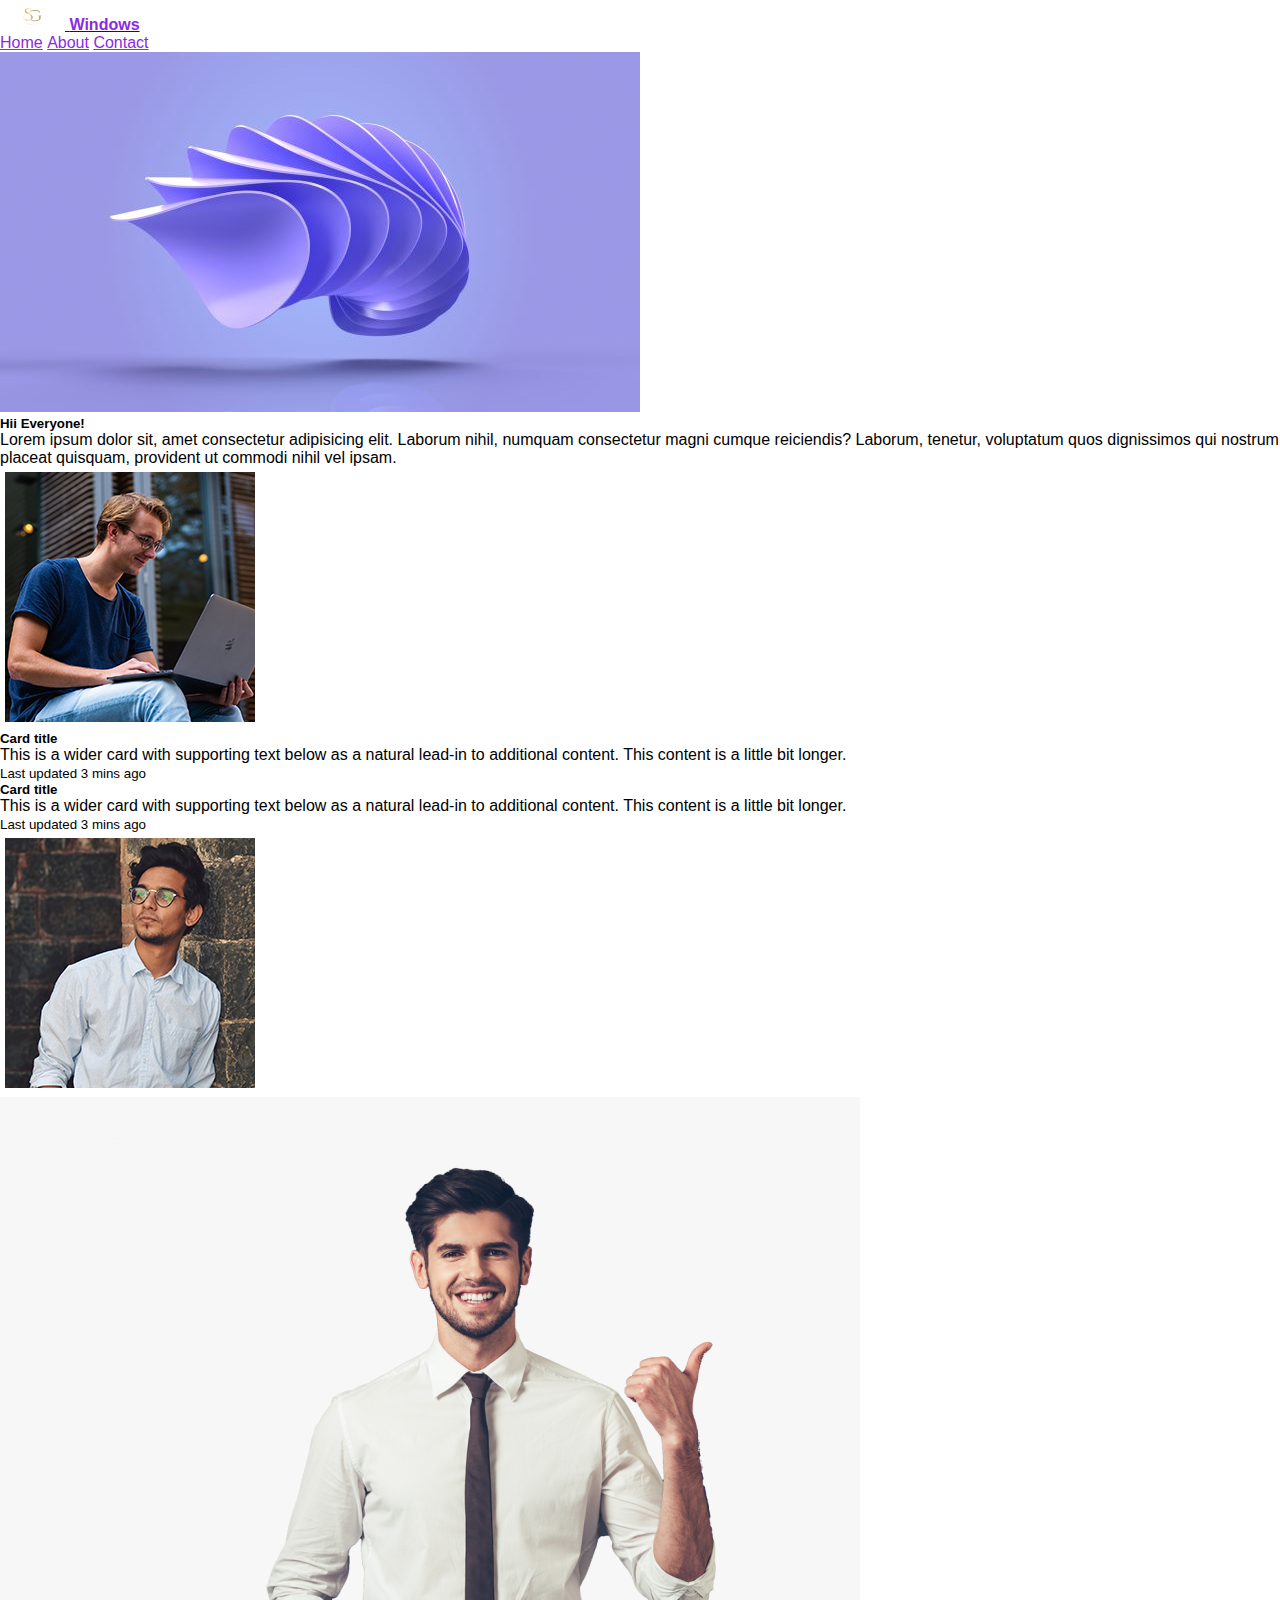
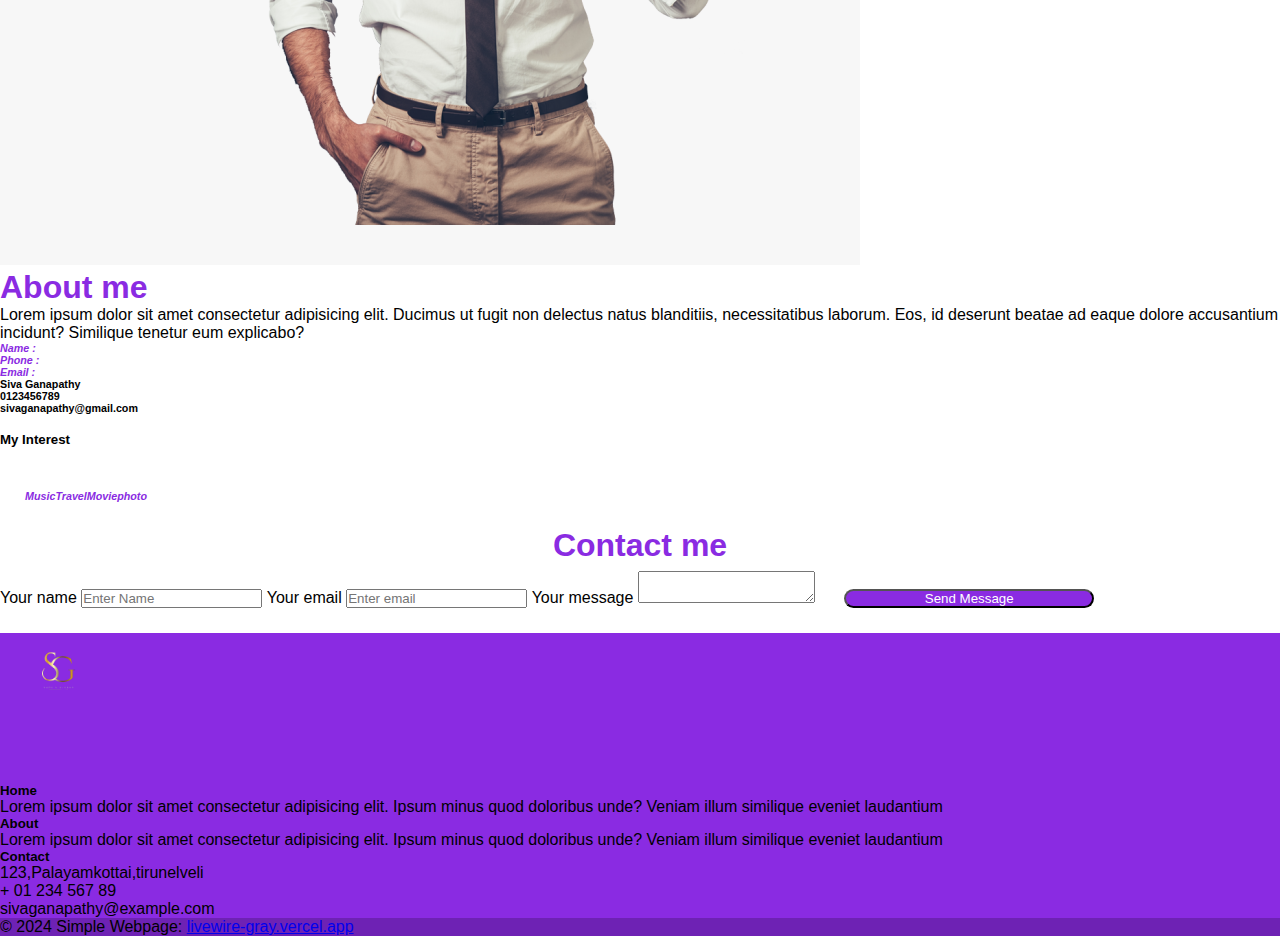
<file: index.html>
<!DOCTYPE html>
<head>
    <title>Webpage</title>
    <link rel="stylesheet" href="index.css">
    <link href="https://cdn.jsdelivr.net/npm/bootstrap@5.3.2/dist/css/bootstrap.min.css" rel="stylesheet"
    integrity="sha384-T3c6CoIi6uLrA9TneNEoa7RxnatzjcDSCmG1MXxSR1GAsXEV/Dwwykc2MPK8M2HN" crossorigin="anonymous">

    <link rel="stylesheet" href="https://cdnjs.cloudflare.com/ajax/libs/font-awesome/4.0.0/css/font-awesome.css" integrity="sha512-72McA95q/YhjwmWFMGe8RI3aZIMCTJWPBbV8iQY3jy1z9+bi6+jHnERuNrDPo/WGYEzzNs4WdHNyyEr/yXJ9pA==" crossorigin="anonymous" referrerpolicy="no-referrer">
</head>
<body>
   <div class="container">
    <nav class="navbar navbar-light bg-light">
    <a class="navbar-brand" href="#">
      <img src="sg-removebg-preview.png" alt="non" width="65" height="30" class="d-inline-block align-text-top">
      <span style="color: blueviolet; font-weight: bold;" >Windows</span>
    </a>
    <ul class="nav justify-content-end">
      <li class="nav-item">
        <a class="nav-link active" aria-current="page" href="#" style="color: blueviolet;">Home</a>
      </li>
      <li class="nav-item">
        <a class="nav-link" href="#" style="color: blueviolet;">About</a>
      </li>
      <li class="nav-item">
        <a class="nav-link" href="#" style="color: blueviolet;">Contact</a>
      </li>
    </ul>

  </nav>
    <div class="card text-white">
      <img src="Get the amazing 'Windows 12' wallpapers in light and dark here.jfif" class="card-img">
      <div class="card-img-overlay">
        <h5 class="card-title">Hii Everyone!</h5>
        <p class="card-text">Lorem ipsum dolor sit, amet consectetur adipisicing elit. Laborum nihil, numquam consectetur magni cumque reiciendis? Laborum, tenetur, voluptatum quos dignissimos qui nostrum placeat quisquam, provident ut commodi nihil vel ipsam.</p>
      </div>
    </div>

    <div class="card">
        <div class="row" style="max-width: 1000px;">
          <div class="col-sm-4">
            <img src="member-7.png" class="img" style="padding: 5px;">
          </div>
          <div class="col-sm-8">
            <div class="card-body">
              <h5 class="card-title">Card title</h5>
              <p class="card-text">This is a wider card with supporting text below as a natural lead-in to additional content. This content is a little bit longer.</p>
              <p class="card-text"><small class="text-muted">Last updated 3 mins ago</small></p>
            </div>
          </div>
        </div>
      </div>

      <div class="card">
        <div class="row" style="max-width: 1000px;">
          <div class="col-sm-8">
            <div class="card-body">
              <h5 class="card-title">Card title</h5>
              <p class="card-text">This is a wider card with supporting text below as a natural lead-in to additional content. This content is a little bit longer.</p>
              <p class="card-text"><small class="text-muted">Last updated 3 mins ago</small></p>
            </div>
          </div>
            <div class="col-sm-4">
                <img src="member-9.png" class="img" style="padding: 5px;">
            </div>
        </div>
      </div>

      <div class="col-12 col-lg-6">
        <img src="men2.png" class="img-fluid rounded-start" alt="men1">
      </div>
      <div class="col-12 col-lg-6">
        <div class="card-body">
          <div class="about">
          <h1 class="card-title" style="font-weight: bold; color: blueviolet;">About me</h1>
          <p class="card-text">Lorem ipsum dolor sit amet consectetur adipisicing elit. Ducimus ut fugit non delectus natus blanditiis, necessitatibus laborum. Eos, id deserunt beatae ad eaque dolore accusantium incidunt? Similique tenetur eum explicabo?</p>
          <div class="row">
            <div class="col-12 col-lg-6" style="font-weight: 400;">

              <h6><i class="fa fa-user" aria-hidden="true" style="color: blueviolet;">
                  Name :</i></h6>
              <h6><i class="fa fa-phone" aria-hidden="true" style="color: blueviolet;">
                  Phone :</i></h6>
              <h6><i class="fa fa-envelope" aria-hidden="true" style="color: blueviolet;">
                  Email :</i></h6>
            </div>
            <div class="col-12 col-lg-6" style="font-family: 'Times New Roman', Times, serif;">
              <h6>Siva Ganapathy
              </h6>
              <h6>0123456789</h6>
              <h6>sivaganapathy@gmail.com</h6>
            </div>
          </div><br>
          <h5>My Interest</h5><br>
          <div class="row">
            <div class="col-12 col-lg-3" style="display: flex; padding: 25px; color: blueviolet;">
              <h6><i class="fa fa-music" aria-hidden="true">
                  Music</i></h6>
              <h6><i class="fa fa-plane" aria-hidden="true">
                  Travel</i></h6>
              <h6><i class="fa fa-film" aria-hidden="true">
                  Movie</i></h6>
              <h6><i class="fa fa-picture-o" aria-hidden="true">photo</i>
              </h6>
            </div>
          </div>
        </div>
      </div>
    </div>



      <h1 class="card-title" style="font-weight: bold; color: blueviolet;text-align: center;">Contact me</h1>
      <div class="card" style="width: 100%;">
        <ul class="list-group list-group-flush">
          <li class="list-group-item"><label for="name" class="">Your name</label>
            <input type="text" id="name" name="name" class="form-control" placeholder="Enter Name ">  </li>
          <li class="list-group-item"><label for="email" class="">Your email</label>
            <input type="text" id="email" name="email" class="form-control" placeholder="Enter email"></li>
          <li class="list-group-item"> <label for="message">Your message</label>
            <textarea type="text" id="message" name="message" rows="2" class="form-control md-textarea"></textarea>
        <button class="btn" style="border-radius: 30px; margin: 25px; width: 250px; background-color: blueviolet; color: white;">Send Message</button>
      </li>
    </ul>
      </div>




    
<div class="container my-5">

  <footer class="text-center text-lg-start text-white" style="background-color: blueviolet;">
    <div class="container p-4">
     
      <div class="row my-4">
        <div class="col-lg-3 col-md-6 mb-4 mb-md-0">

          <div class="rounded-circle bg-white shadow-1-strong d-flex align-items-center justify-content-center mb-4 mx-auto" style="width: 150px; height: 150px;">
            <img src="sg-removebg-preview.png" height="70" alt=""
                 loading="lazy" />
          </div>
        </div>
        <div class="col-lg-3 col-md-6 mb-4 mb-md-0">
          <h5 class="text-uppercase mb-4">Home</h5>
          <p>Lorem ipsum dolor sit amet consectetur adipisicing elit. Ipsum minus quod doloribus unde? Veniam illum similique eveniet laudantium</p>
        </div>
        <div class="col-lg-3 col-md-6 mb-4 mb-md-0">
          <h5 class="text-uppercase mb-4">About</h5>
          <p>Lorem ipsum dolor sit amet consectetur adipisicing elit. Ipsum minus quod doloribus unde? Veniam illum similique eveniet laudantium</p>
        </div>
        <div class="col-lg-3 col-md-6 mb-4 mb-md-0">
          <h5 class="text-uppercase mb-4">Contact</h5>

          <ul class="list-unstyled">
            <li>
              <p><i class="fas fa-map-marker-alt pe-2"></i>123,Palayamkottai,tirunelveli</p>
            </li>
            <li>
              <p><i class="fas fa-phone pe-2"></i>+ 01 234 567 89</p>
            </li>
            <li>
              <p><i class="fas fa-envelope pe-2 mb-0"></i>sivaganapathy@example.com</p>
            </li>
          </ul>
        </div>
      </div>
    </div>
    <div class="text-center p-3" style="background-color: rgba(0, 0, 0, 0.2)">
      © 2024 Simple Webpage:
      <a class="text-white" href="https://mdbootstrap.com/">  livewire-gray.vercel.app</a>
    </div>
  </footer>
</div>
</div>
</body>
</html>
</file>
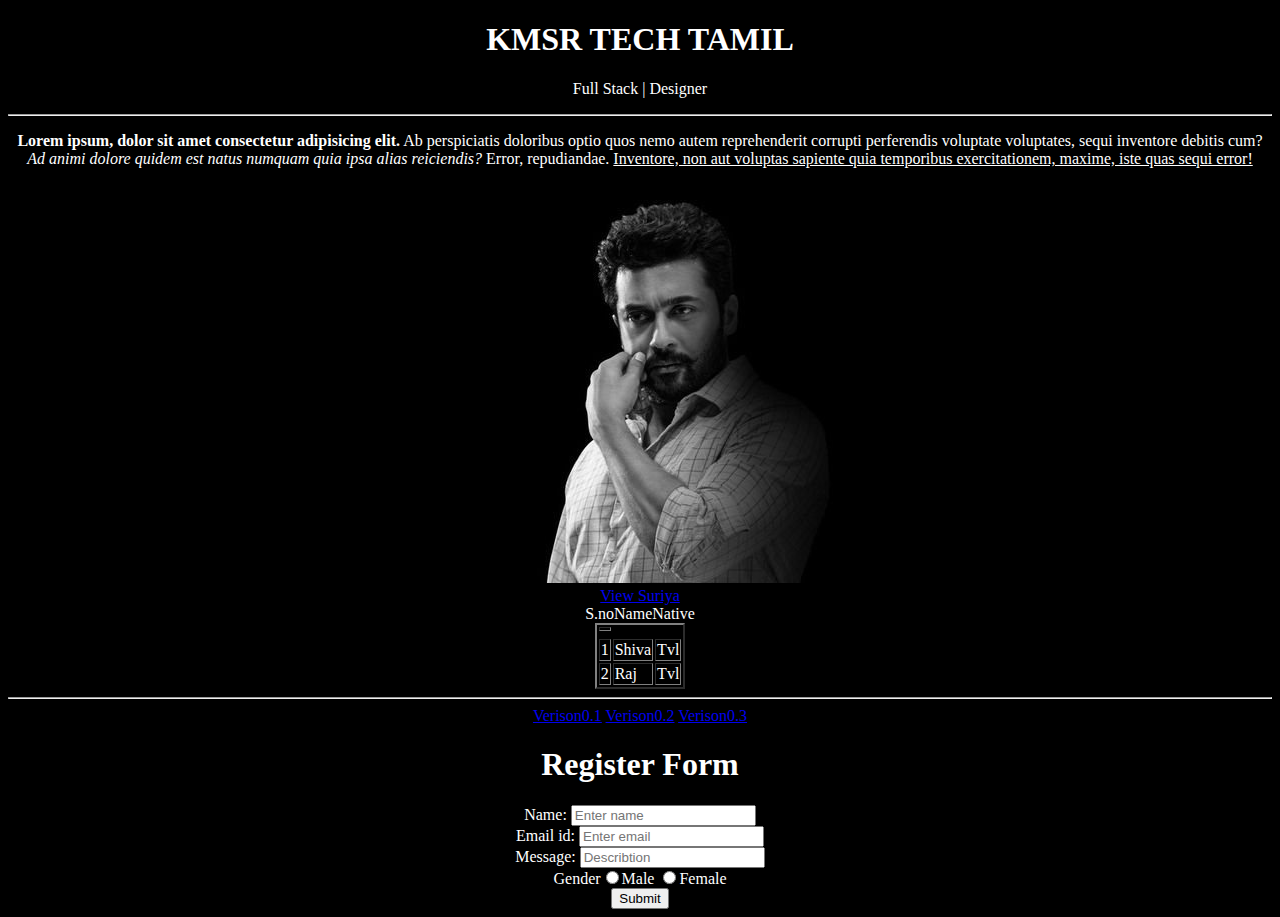
<file: resume/SKFILE/smart2/index.html>
<!DOCTYPE html>
<html lang="en">
<head>
    <meta charset="UTF-8">
    <meta name="viewport" content="width=device-width, initial-scale=1.0">
    <title>Temperoy</title>
    <link rel="icon" href="logo.png">
</head>
<body bgcolor="black" style="color: white;">
    <center>
    <h1>KMSR TECH TAMIL</h1>
    <p>Full Stack | Designer</p>
    <hr>
</center>

<center><p><b>Lorem ipsum, dolor sit amet consectetur adipisicing elit.</b> Ab perspiciatis doloribus optio quos nemo autem reprehenderit corrupti perferendis voluptate voluptates, sequi inventore debitis cum?<i> Ad animi dolore quidem est natus numquam quia ipsa alias reiciendis?</i> Error, repudiandae. <u>Inventore, non aut voluptas sapiente quia temporibus exercitationem, maxime, iste quas sequi error!</u></p></center>
<center>
<img src="suriya.png" alt="suriya"><br>
<a href="suriya.png" target="_blank">View Suriya</a><br>
<table border="2">
    <head>
        <th>
        <tr>S.no</tr>
        <tr>Name</tr>
        <tr>Native</tr>
    </th>
    </head>
    <body>
        <tr>
        <td>1</td>
        <td>Shiva</td>
        <td>Tvl</td>
    </tr>
    <tr>
        <td>2</td>
        <td>Raj</td>
        <td>Tvl</td>
    </tr>
    </body>
</table>
</center>

<hr>
<center>
    <a href="sample1.html">Verison0.1</a>
    <a href="sample1.html">Verison0.2</a>
    <a href="sample1.html">Verison0.3</a>
</center>
<center>
<h1>Register Form</h1>
<form action="mart.php">
<table>
    <div>
    <tr>Name: </tr>
    <input type="text" name="name" placeholder="Enter name">
</div>
<div>
    <tr>Email id: </tr>
    <input type="email" name="email" placeholder="Enter email">
</div>
<div>
    <tr>Message: </tr>
    <input type="textarea" name="testarea" placeholder="Describtion">
</div>
<div>
    <tr>Gender</tr>
    <input type="radio" name="Gender">Male
    <input type="radio" name="Gender">Female
</div>
<div>
    <input type="submit">
</div>
</table>
</form>
</center>
</body>
</html>
</file>
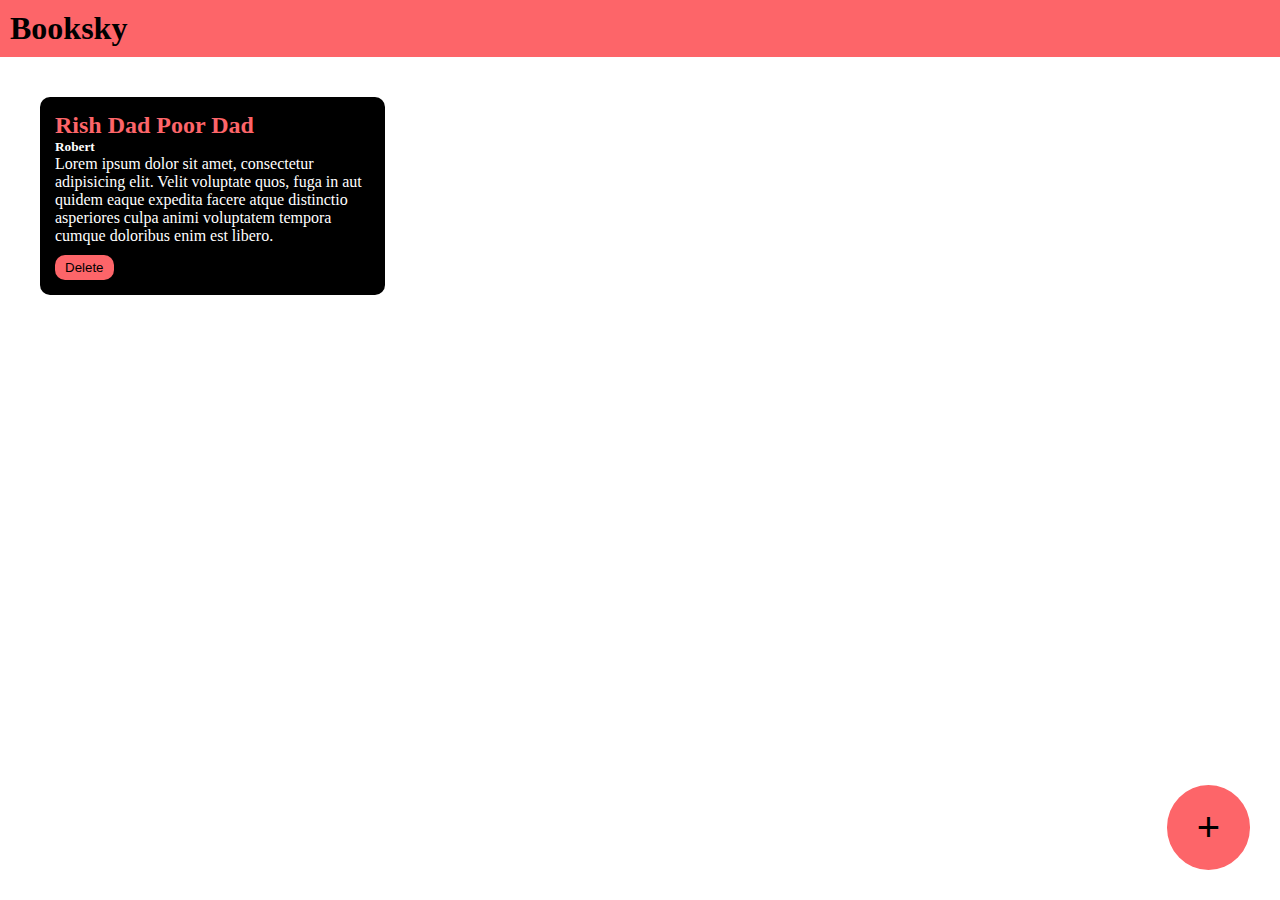
<file: booksky.html>
<!DOCTYPE html>
<html lang="en">
<head>
    <meta charset="UTF-8">
    <meta name="viewport" content="width=device-width, initial-scale=1.0">
    <title>Booksky</title>
    <link rel="stylesheet" href="booksky.css">
    <link rel="preconnect" href="https://fonts.googleapis.com">
<link rel="preconnect" href="https://fonts.gstatic.com" crossorigin>
<link href="https://fonts.googleapis.com/css2?family=Poppins:ital,wght@0,100;0,200;0,300;0,400;0,500;0,600;0,700;0,800;0,900;1,100;1,200;1,300;1,400;1,500;1,600;1,700;1,800;1,900&display=swap" rel="stylesheet">
</head>
<body>
    <div class="navbar">
        <h1>Booksky</h1>
    </div>

    <div class="container ">
        <div class="book-container">
            <h2>Rish Dad Poor Dad</h2>
            <h5>Robert</h5>
            <p>Lorem ipsum dolor sit amet, consectetur adipisicing elit. Velit voluptate quos, fuga in aut quidem eaque expedita facere atque distinctio asperiores culpa animi voluptatem tempora cumque doloribus enim est libero.</p>
            <button onclick="deletebook(event)">Delete</button>
        </div>
    </div>

    <div class="popup-overlay"></div>
    <div class="popup-box">
        <h2>Add Book</h2>
        <form>
            <input type="text" placeholder="Book Title" id="book-title-input">
            <input type="text" placeholder="Book Author" id="book-author-input">
            <textarea placeholder="Short Description" id="book-description-input"></textarea>
            <button id="add-book">Add</button>
            <button id="cancel-popup">Cancel</button>
        </form>
    </div>

    <button class="add-button" id="add-popup-button">+</button>

    <script src="booksky.js"></script>
</body>
</html>
</file>
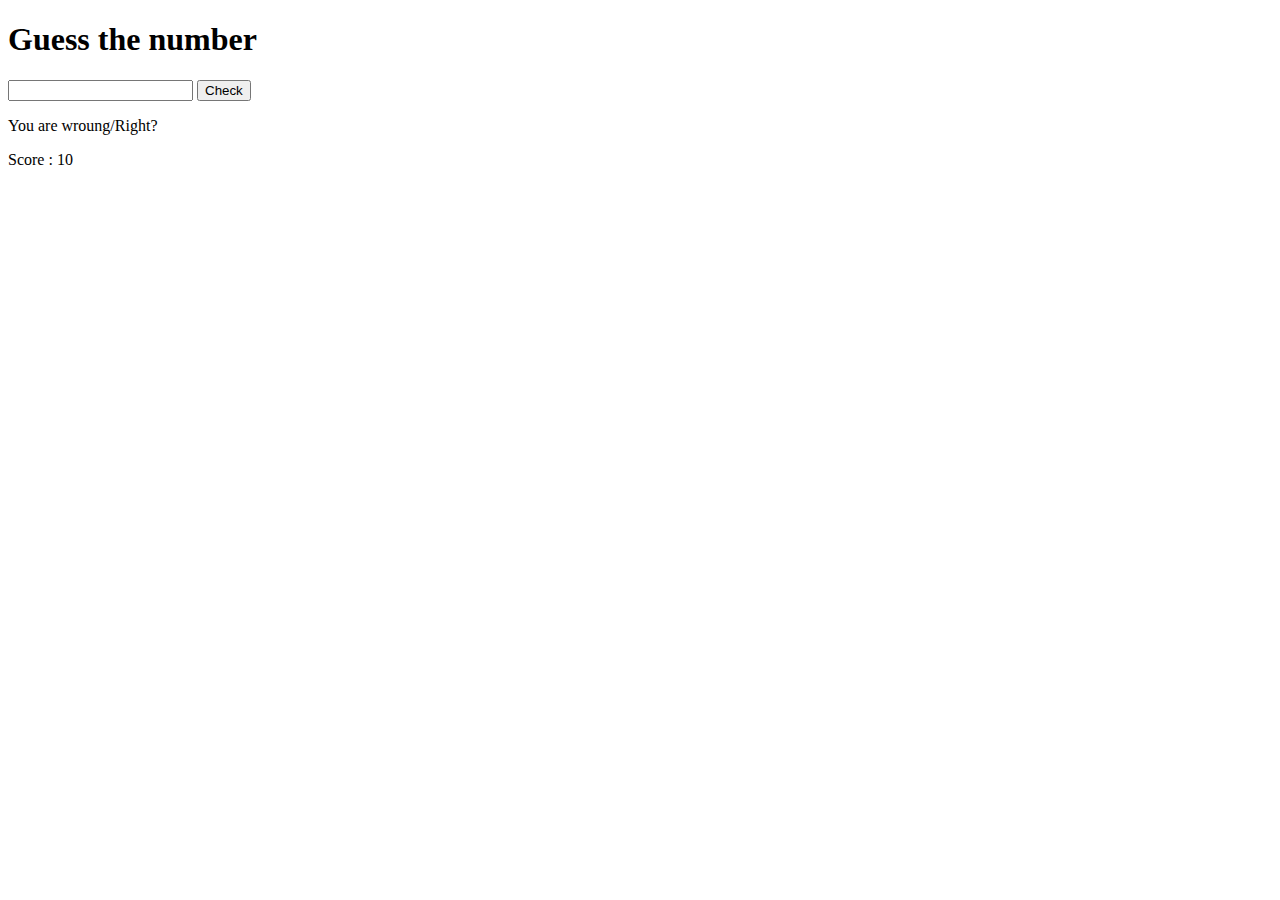
<file: jspartice.html>
<!DOCTYPE html>
<html lang="en">
<head>
    <meta charset="UTF-8">
    <meta name="viewport" content="width=device-width, initial-scale=1.0">
    <title>Document</title>
</head>
<body>
    <h1>Guess the number</h1>
    <input id="value">
    <button onclick="check()">Check</button>
    <p id="para">You are wroung/Right?</p>
    <p id="score" >Score : 10</p>

    <script>
        var guscore = document.getElementById("value")
        var cpara = document.getElementById("para")
        var scores = document.getElementById("score")
        var randomnumber = Math.floor(Math.random()*10)+1
        var totalscore = 10

        function check(){
            var enternumber = guscore.value
            if(randomnumber == enternumber){
                para.textContent = "Right!"
                alert("You WON!...")
            }
            else{
                totalscore = totalscore - 1
                score.textContent = "score: " +totalscore
                para.textContent = "Wrong"
            }
        }
    </script>
</body>
</html>
</file>
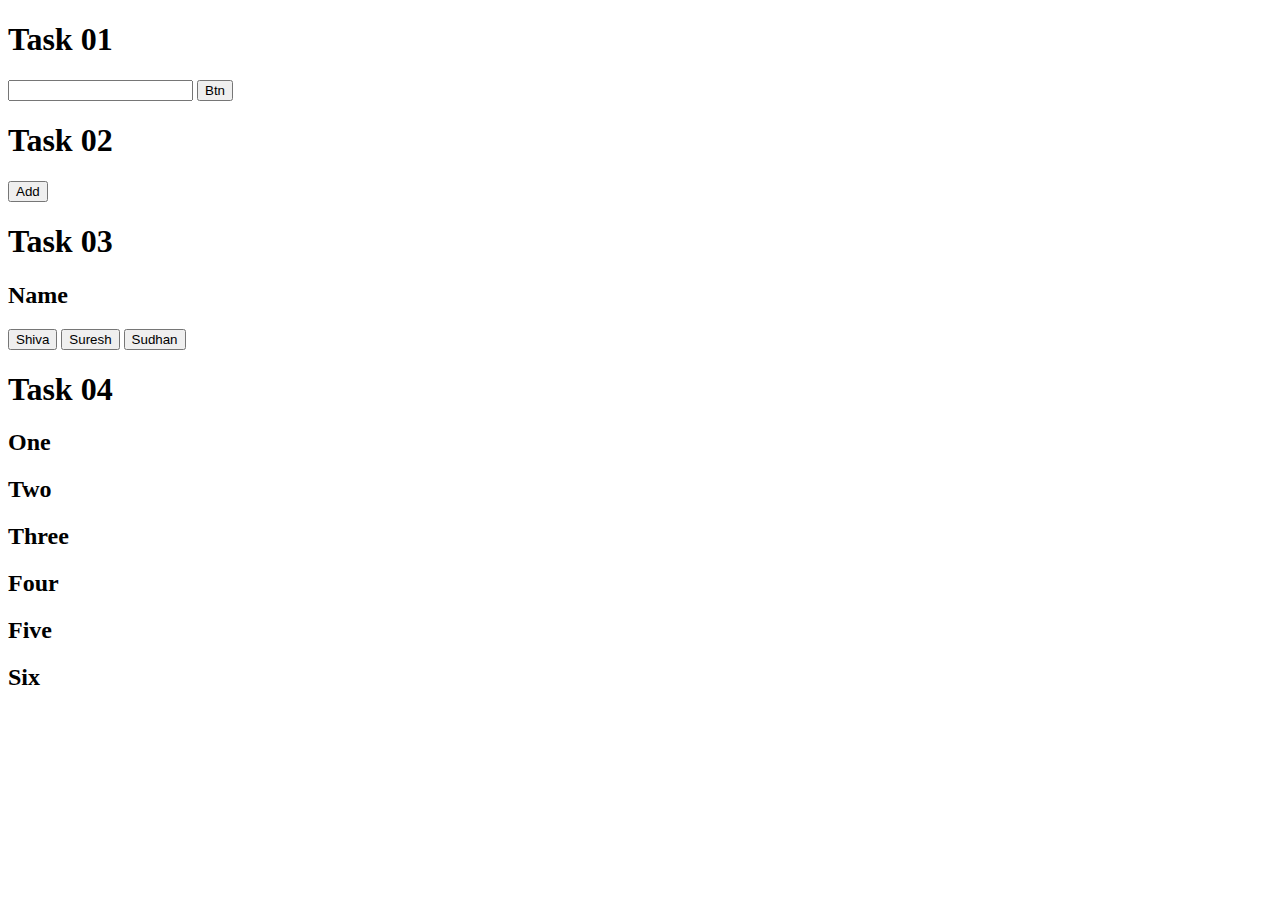
<file: jstask1.html>
<!DOCTYPE html>
<html lang="en">
<head>
    <meta charset="UTF-8">
    <meta name="viewport" content="width=device-width, initial-scale=1.0">
    <title>multiple task js</title>
</head>
<body>
    <h1>Task 01</h1>
    <input id="inputbox" onkeyup="update()">
    <button onclick="update()">Btn</button>
    <h3 id="result"></h3>



    <h1>Task 02</h1>
    <button onclick="upadd()">Add</button>
    <div id="result2"></div>


    
    <h1>Task 03</h1>
    <h2 id="result3">Name</h2>
    <button onclick="update(event)">Shiva</button>
    <button  onclick="update(event)">Suresh</button>
    <button  onclick="update(event)">Sudhan</button>


    <h1>Task 04</h1>
    <h2 onclick="deleteitem(event)">One</h2>
    <h2  onclick="deleteitem(event)">Two</h2>
    <h2  onclick="deleteitem(event)">Three</h2>
    <h2  onclick="deleteitem(event)">Four</h2>
    <h2 onclick="deleteitem(event)">Five</h2>
    <h2  onclick="deleteitem(event)">Six</h2>
    <script>
        // task1
        var inputboxs = document.getElementById("inputbox")
        var results = document.getElementById("result")

        function update(){
            results.textContent = inputboxs.value
        }

        // task2
        var div = document.getElementById("result2")
        function upadd(){
            // create html tag
            var head = document.createElement("h1")
            head.textContent = "Shiva"
            div.append(head)
        }


        // task3
        var her = document.getElementById("result3")
        function update(event){
            her.textContent=event.target.textContent
        }


        // task4
        function deleteitem(event){
            event.target.remove()
        }
    </script>
</body>
</html>
</file>
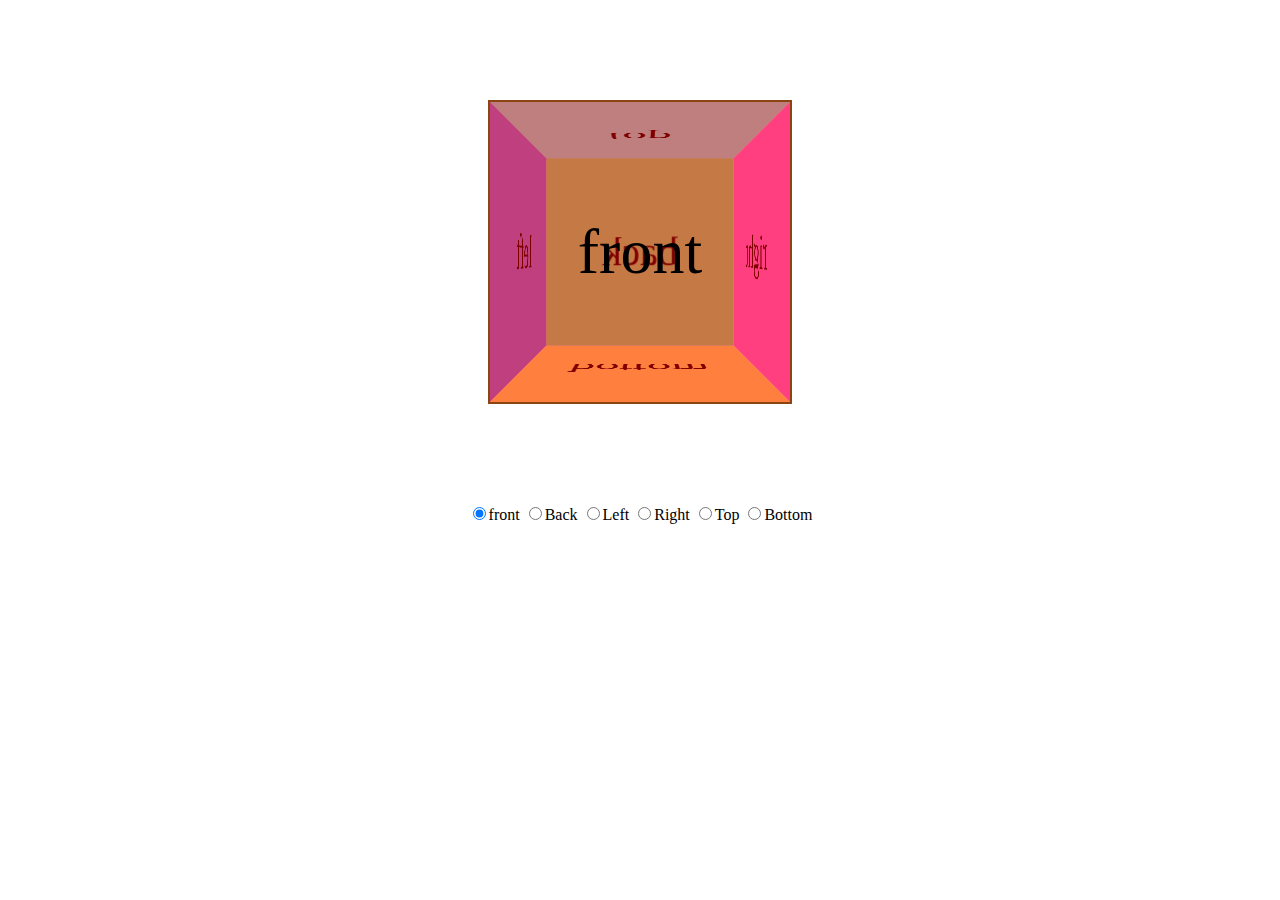
<file: resume/cube.html>
<!DOCTYPE html>
<html lang="en">
<head>
    <meta charset="UTF-8">
    <meta name="viewport" content="width=device-width, initial-scale=1.0">
    <title>Cube</title>
</head>
<style>
    .scene{
        width: 300px;
        height: 300px;
        border: 2px solid saddlebrown;
        margin: 100px auto;
        perspective: 500px;
    }
    .cube{
        width: 100%;
        height: 100%;
        position: relative;
        transform-style:preserve-3d ;
        transition: transform 2s;
        transform: translateZ(-150px);
    }
    .cube__face{
        width: 100%;
        height: 100%;
        font-size: 4rem;
        text-align: center;
        line-height: 300px;
        position: absolute;
        backface-visibility: visible;
    }
    .cube__face--front{
        background-color: rgba(255, 0, 0, 0.5);
        transform: rotateY(0deg) translateZ(150px);
    }
    .cube__face--back{
        background-color: rgba(21, 236, 21, 0.5);
        transform: rotateY(180deg) translateZ(150px);
    }
    .cube__face--left{
        background-color: rgba(0, 0, 255, 0.5);
        transform: rotateY(-90deg) translateZ(150px);
    }
    .cube__face--right{
        background-color: rgba(255, 0, 255, 0.5);
        transform: rotateY(90deg) translateZ(150px);
    }
    .cube__face--top{
        background-color: rgba(0, 255, 255, 0.5);
        transform: rotateX(90deg) translateZ(150px);
    }
    .cube__face--bottom{
        background-color: rgba(255, 255, 0, 0.5);
        transform: rotateX(-90deg) translateZ(150px);
    }
    .radio-group{
        text-align: center;
    }
    .show-front{
        transform: translateZ(-150px) rotateY(0deg);
    }
    .show-back{
        transform: translateZ(-150px) rotateY(180deg);
    }
    .show-left{
        transform: translateZ(-150px) rotateY(90deg);
    }
    .show-right{
        transform: translateZ(-150px) rotateY(-90deg);
    }
    .show-top{
        transform: translateZ(-150px) rotateX(90deg);
    }
    .show-bottom{
        transform: translateZ(-150px) rotateX(-90deg);
    }
    /* .cube:hover{
        transform: translateZ(-150px) rotateX(90deg);
    } */
</style>
<body>
    <div class="scene">
        <div class="cube">
            <div class="cube__face cube__face--front">front</div>
            <div class="cube__face cube__face--back">back</div>
            <div class="cube__face cube__face--left">left</div>
            <div class="cube__face cube__face--right">right</div>
            <div class="cube__face cube__face--top">top</div>
            <div class="cube__face cube__face--bottom">bottom</div>
        </div>
    </div>
    <div class="radio-group">
        <input type="radio" name="rotate" value="front" checked>front
        <input type="radio" name="rotate" value="back">Back
        <input type="radio" name="rotate" value="left">Left
        <input type="radio" name="rotate" value="right">Right
        <input type="radio" name="rotate" value="top">Top
        <input type="radio" name="rotate" value="bottom">Bottom
    </div>

    <script>
        const cube = document.querySelector('cube');
        const radiogroup = document.querySelector('radio-group');

        let currentClass = '';
        radiogroup.addEventListener('change',() => {
            const checkedradio = radiogroup.querySelector(':checked');
            const showclass = 'show-' + checkedradio.value;
            if(currentClass){
                cube.classList.remove(currentClass);
            }
            cube.classList.add(showclass);
            currentClass = showclass;
        });
    </script>
</body>
</html>
</file>
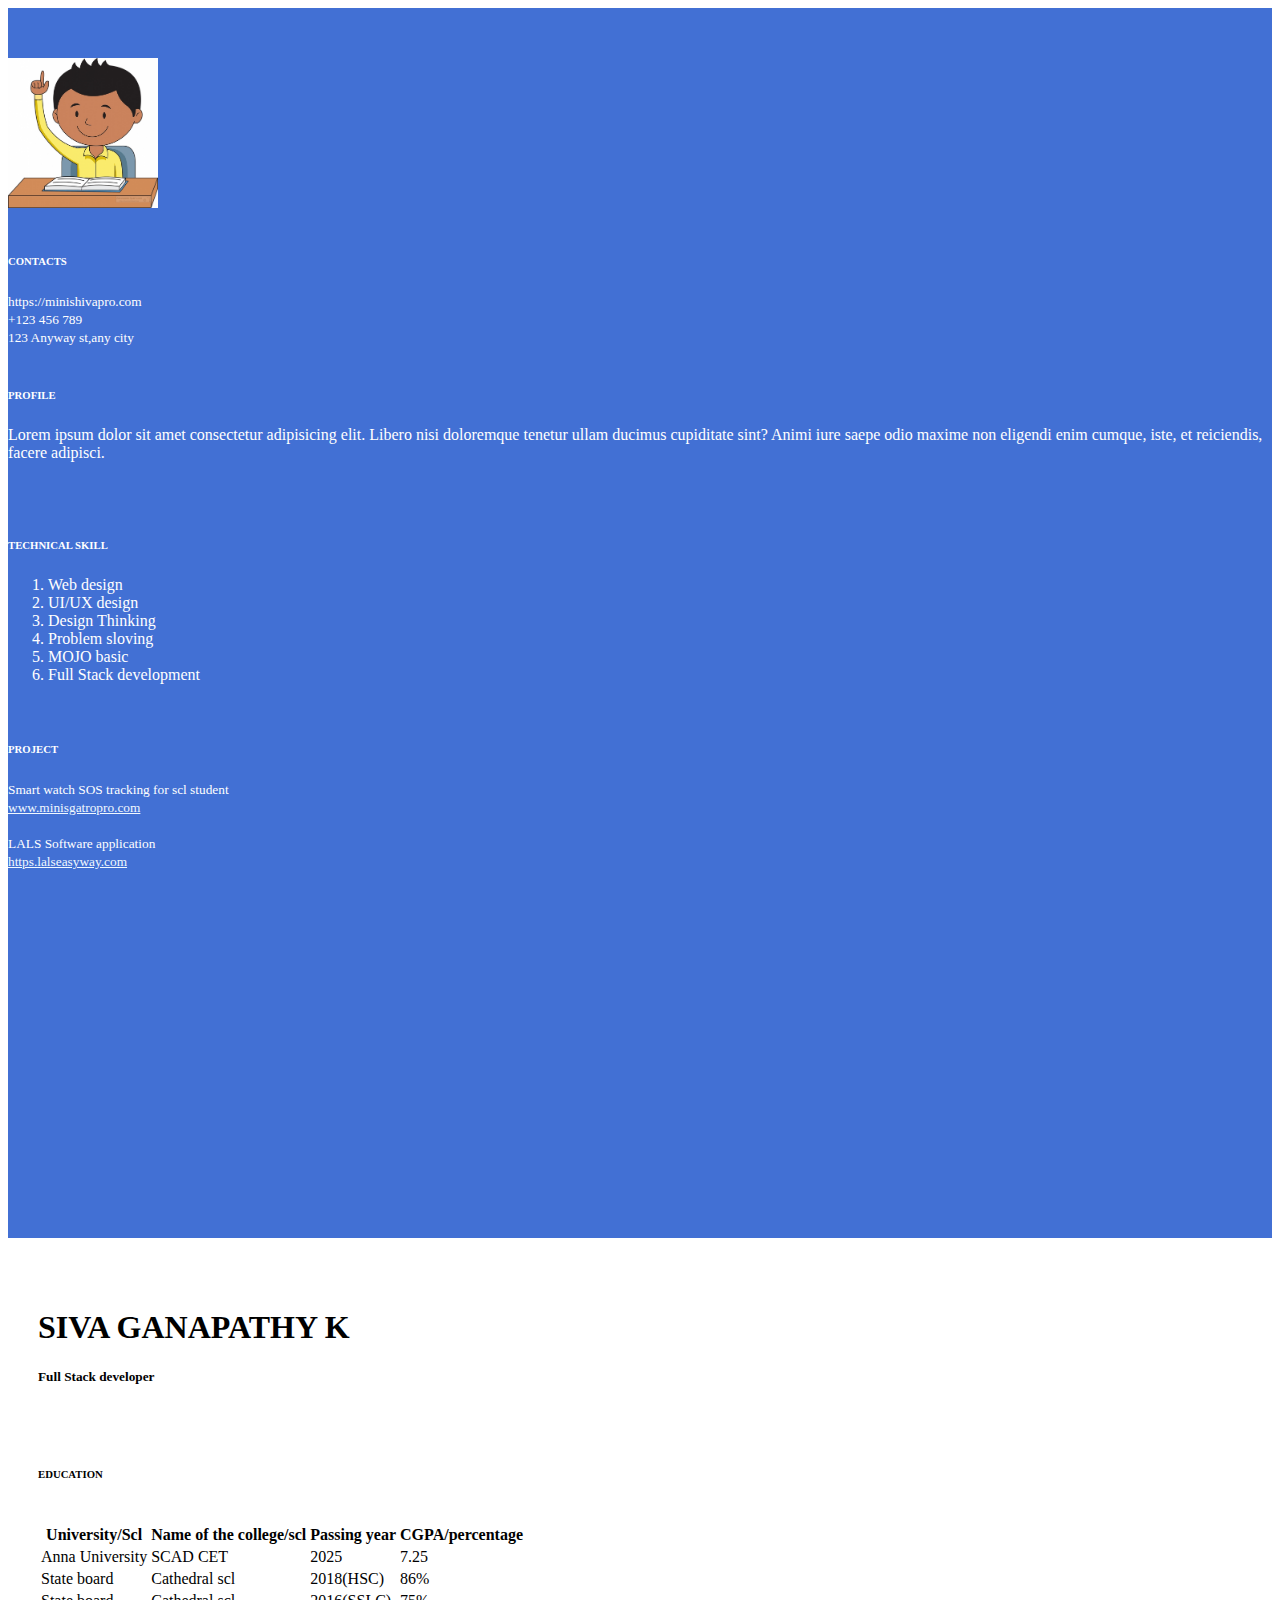
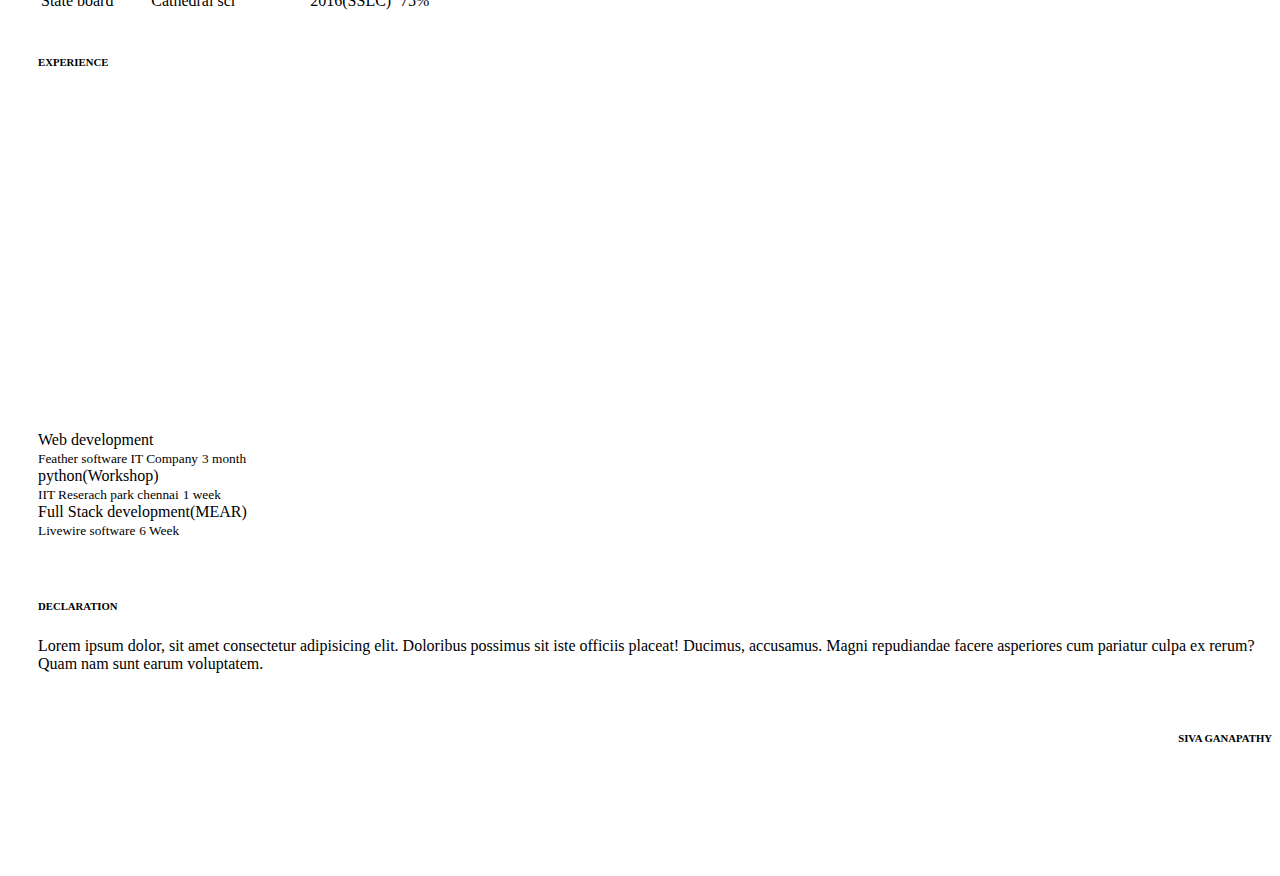
<file: resume/resume.html>
<!DOCTYPE html>
<html lang="en">
<head>
    <meta charset="UTF-8">
    <meta name="viewport" content="width=device-width, initial-scale=1.0">
    <title>Document</title>
    <link href="https://cdn.jsdelivr.net/npm/bootstrap@5.3.2/dist/css/bootstrap.min.css" rel="stylesheet"
    integrity="sha384-T3c6CoIi6uLrA9TneNEoa7RxnatzjcDSCmG1MXxSR1GAsXEV/Dwwykc2MPK8M2HN" crossorigin="anonymous">
</head>
<body>
    <div class="container-fluid">
        <div class="row">
            <div class="col-sm-4" style="background-color: rgb(66, 112, 212);color: white; height: 1180px; padding-top: 50px;">
                <div class="img text-center">
                <img src="img2.jpg" class="border border-5 rounded-circle" width="150px" height="150px">
            </div><br>
                <h6 style="font-weight: bold;">CONTACTS</h6>
                <small>https://minishivapro.com</small><br>
                <small>+123 456 789</small><br>
                <small>123 Anyway st,any city</small><br><br>
                <h6 style="font-weight: bold;">PROFILE</h6>
                <p>Lorem ipsum dolor sit amet consectetur adipisicing elit. Libero nisi doloremque tenetur ullam ducimus cupiditate sint? Animi iure saepe odio maxime non eligendi enim cumque, iste, et reiciendis, facere adipisci.</p><br><br>
                <h6 style="font-weight: bold;">TECHNICAL SKILL</h6>
                <ol>
                    <li>Web design</li>
                    <li>UI/UX design</li>
                    <li>Design Thinking</li>
                    <li>Problem sloving</li>
                    <li>MOJO basic</li>
                    <li>Full Stack development</li>
                </ol><br>
                <h6 style="font-weight: bold;">PROJECT</h6>
                <small>Smart watch SOS tracking for scl student<br><a href="#" style="color: aliceblue;">www.minisgatropro.com</a></small><br><br>
                <small>LALS Software application<br><a href="#" style="color: aliceblue;">https.lalseasyway.com</a></small>
            </div>
            <div class="col-sm-8" style="height: 1180px; padding-top: 50px; padding-left: 30px;">
                <h1>SIVA GANAPATHY K</h1>
                <h5>Full Stack developer</h5><br><br>
                <h6>EDUCATION</h6><br>
                <div class="table-responsive">
                <table class="table table-success table-striped">
                    <tr>
                        <th>University/Scl</th>
                        <th>Name of the college/scl</th>
                        <th>Passing year</th>
                        <th>CGPA/percentage</th>
                    </tr>
                    <tr>
                        <td>Anna University</td>
                        <td>SCAD CET</td>
                        <td>2025</td>
                        <td>7.25</td>
                    </tr>
                    <tr>
                        <td>State board</td>
                        <td>Cathedral scl</td>
                        <td>2018(HSC)</td>
                        <td>86%</td>
                    </tr>
                    <tr>
                        <td>State board</td>
                        <td>Cathedral scl</td>
                        <td>2016(SSLC)</td>
                        <td>75%</td>
                    </tr>
                </table>
            </div><br>
                <h6 style="font-weight: bold;">EXPERIENCE</h6><br>
                <div class="row">
                    <div class="col-8 col-sm-1">
                        <div class="d-flex" style="height: 320px;">
                            <div class="vr"></div>
                          </div>
                    </div>
                    <div class="col-8 col-sm-7 d-grid gap-3">
                        <header style="font-weight:500;">Web development</header>
                    <small>Feather software IT Company</small>
                    <small>3 month</small>
                    <header style="font-weight:500;">python(Workshop)</header>
                    <small>IIT Reserach park chennai</small>
                    <small>1 week</small>
                    <header style="font-weight:500;">Full Stack development(MEAR)</header>
                    <small>Livewire software</small>
                    <small>6 Week</small>
                    </div>
                </div><br><br>
                <h6 style="font-weight: bold;">DECLARATION</h6>
                <p>Lorem ipsum dolor, sit amet consectetur adipisicing elit. Doloribus possimus sit iste officiis placeat! Ducimus, accusamus. Magni repudiandae facere asperiores cum pariatur culpa ex rerum? Quam nam sunt earum voluptatem.</p><br>
                <h6 style="display: flex; justify-content: flex-end; align-items:flex-end;">SIVA GANAPATHY</h6>
            </div>
        </div>
    </div>
</body>
</html>
</file>
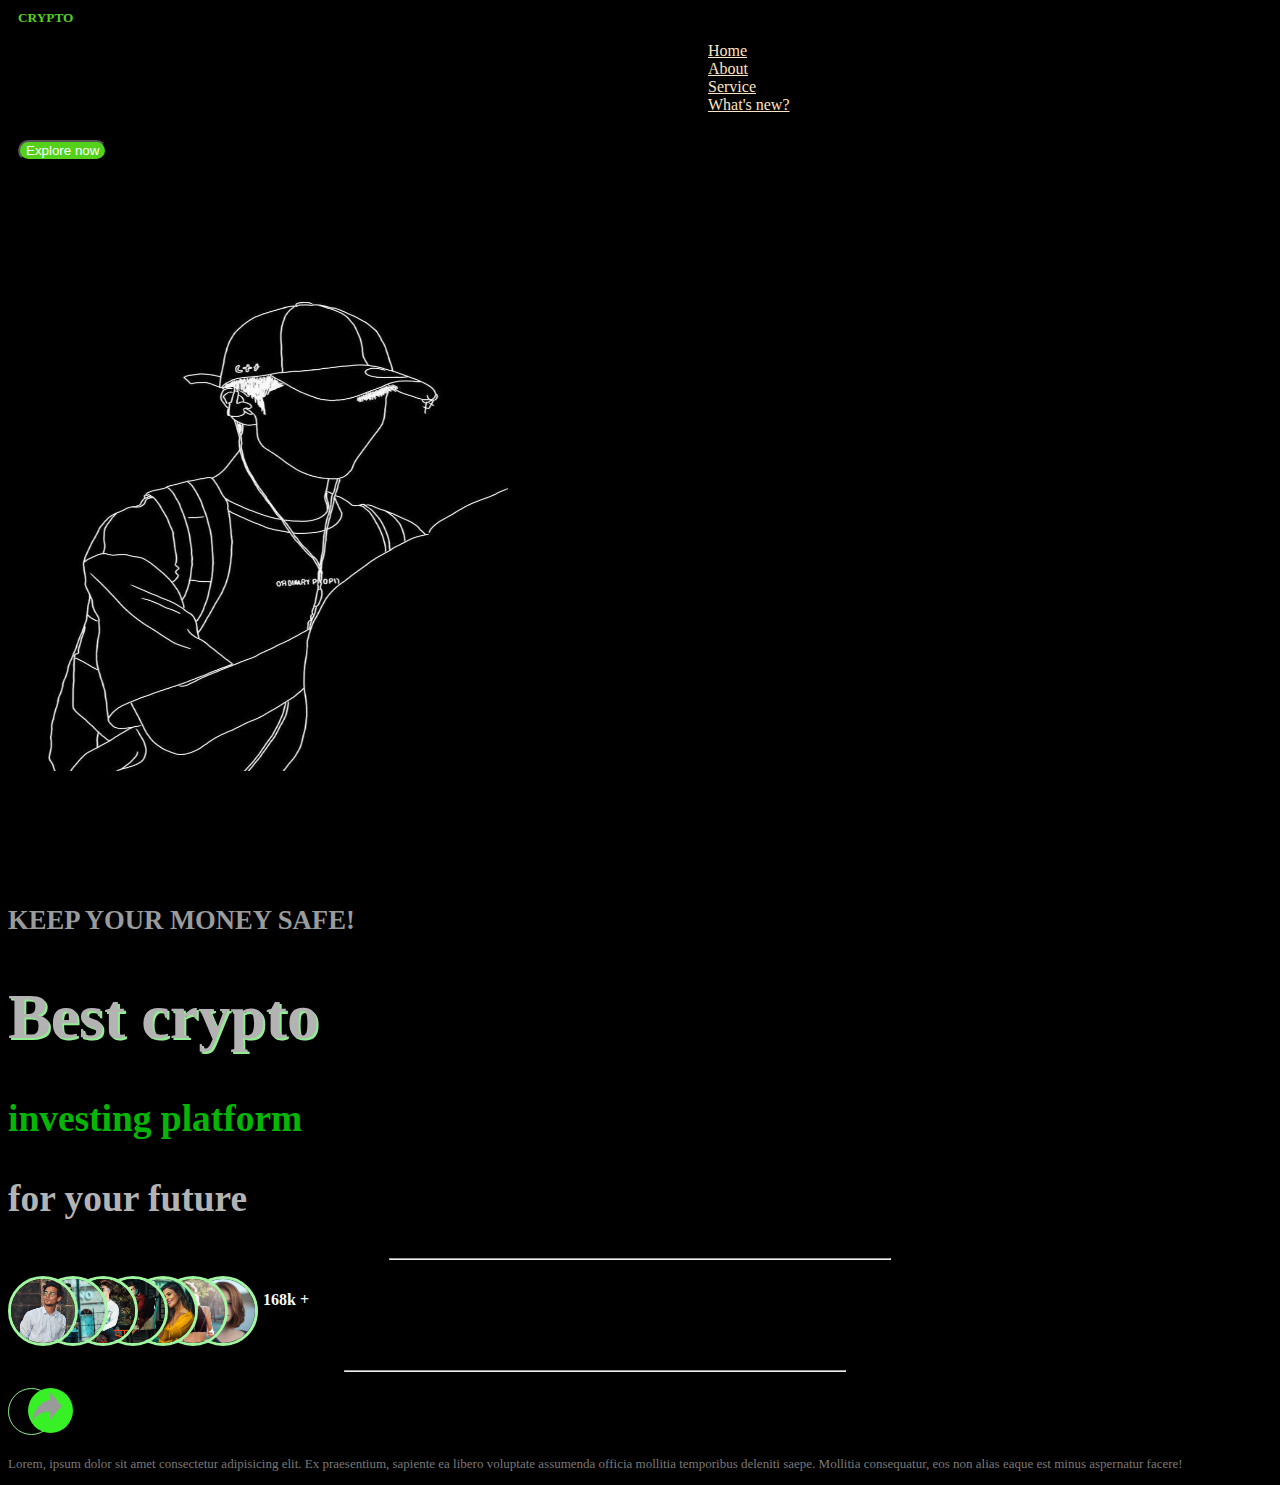
<file: resume/website1.html>
<!DOCTYPE html>
<html lang="en">
<head>
    <meta charset="UTF-8">
    <meta name="viewport" content="width=device-width, initial-scale=1.0">
    <title>Etech</title>
    <link href="https://cdn.jsdelivr.net/npm/bootstrap@5.3.2/dist/css/bootstrap.min.css" rel="stylesheet"
    integrity="sha384-T3c6CoIi6uLrA9TneNEoa7RxnatzjcDSCmG1MXxSR1GAsXEV/Dwwykc2MPK8M2HN" crossorigin="anonymous">
</head>
<style>
    .nav a:hover{
        background-color: rgb(50, 245, 76);
    }
</style>
<body style="background-color: rgb(0, 0, 0);">
    <div class="container-fluid" style="width: 100%; height: 100%;">
        <nav class="navbar">
            <h5 style="font-weight: bold; color: rgb(84, 209, 26); margin: 10px;">CRYPTO</h5>
            <ul class="nav" style="padding-left: 700px;">
                <li class="nav-item"><a href="#" class="nav-link" style="color: bisque;">Home</a></li>
                <li class="nav-item"><a href="#" class="nav-link" style="color: bisque;">About</a></li>
                <li class="nav-item"><a href="#" class="nav-link" style="color: bisque;">Service</a></li>
                <li class="nav-item"><a href="#" class="nav-link" style="color: bisque;">What's new?</a></li>
            </ul>
            <button class="btn" style="border-radius: 30px; margin: 10px; background-color:rgb(84, 209, 26); color: white;">Explore now</button>
        </nav>
        <div class="row">
            <div class="col-md-6">
                <img src="draw.jpg" class="image-fluid" alt="hii"  width="500px" height="600px">
            </div>
            <div class="col-md-6" style="padding-top: 125px; font-size:xx-large;">
                <small style="color: rgb(154, 155, 155); font-weight: bold;">KEEP YOUR MONEY SAFE!</small>
                <h1 style="font-weight: bold; color : rgb(179, 179, 179); text-shadow: 2px 2px lightgreen;">Best crypto</h1>
                <h3 style="color:rgb(6, 182, 6); font-weight: bold;">investing platform</h3>
                <h3 style=" color : rgb(179, 179, 179);">for your future</h3>
                <hr style="color: rgb(126, 126, 126); width: 500px;">
                <div class="img mt-4" style="position: absolute;">
                <img src="member-9.png" alt="one" style= "width: 4rem; border-radius: 5rem; border: 3px solid rgb(160, 247, 160);">
                <img src="member-1.png" alt="one" style= "width: 4rem; border-radius: 5rem; position: absolute; z-index: -6;left: 180px; border: 3px solid rgb(160, 247, 160);">
                <img src="member-6.png" alt="one" style= "width: 4rem; border-radius: 5rem; position: absolute; z-index: -5;left: 150px; border: 3px solid rgb(160, 247, 160);">
                <img src="member-8.png" alt="one" style= "width: 4rem; border-radius: 5rem; position: absolute; z-index: -4;left: 120px; border: 3px solid rgb(160, 247, 160);">
                <img src="photo1.png" alt="one" style= "width:4rem; border-radius: 5rem; position: absolute; z-index: -3;left: 90px; border: 3px solid rgb(160, 247, 160);">
                <img src="photo3.png" alt="one" style= "width: 4rem; border-radius: 5rem;position: absolute; z-index: -2;
                left: 60px; border: 3px solid rgb(160, 247, 160);">
                <img src="photo4.png" alt="one" style= "width: 4rem; border-radius: 5rem;position: absolute; z-index: -1;left: 30px; border: 3px solid rgb(160, 247, 160);">
                <small style="color: aliceblue; position: absolute;left: 240px; font-size: medium; margin: 15px; font-weight: 600;">168k <span>+</span></small>
                <hr style="color: rgb(126, 126, 126); width: 500px;">
                <div class="row">
                    <div class="col-md-2">
                        <span class="dot" style="border: 1px solid lightgreen; height: 45px; width: 45px; border-radius: 50%; display: inline-block;">  </span>
                        <span class="dot text-center" style="background-color: rgb(55, 240, 38); height: 45px; width: 45px; border-radius: 50%; display: inline-block; position: absolute; z-index: 1; left: 20px;"><img src="share.png" style="padding:4px; text-align: center;" height="30px" width="30px"></span>
                    </div>
                    <div class="col-md-7">
                        <p style="font-size: small; color: rgb(121, 121, 121);">Lorem, ipsum dolor sit amet consectetur adipisicing elit. Ex praesentium, sapiente ea libero voluptate assumenda officia mollitia temporibus deleniti saepe. Mollitia consequatur, eos non alias eaque est minus aspernatur facere!</p>
                </div>
                </div>
            </div>
            </div>
        </div>
    </div>
</body>
</html>
</file>
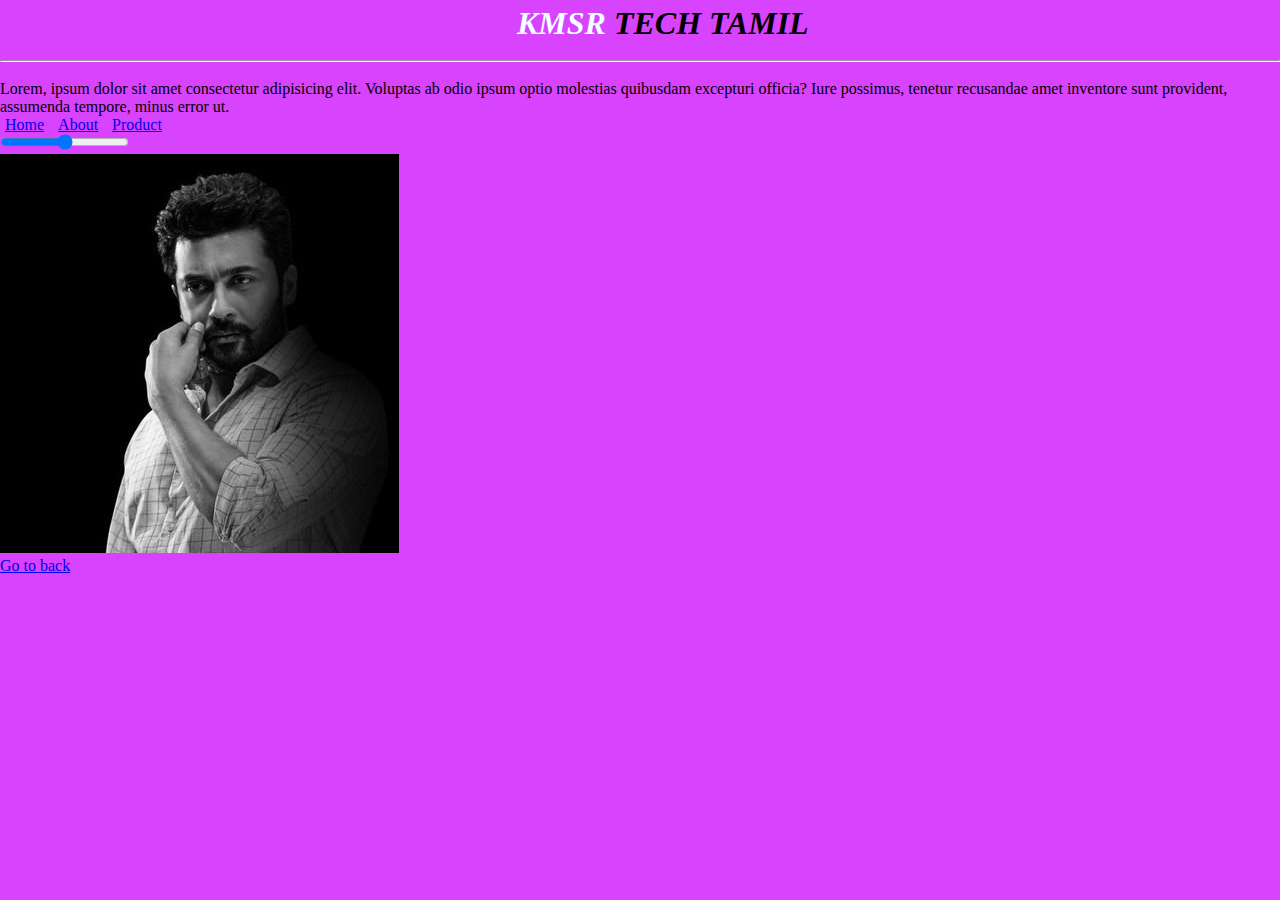
<file: resume/SKFILE/smart2/sample1.html>
<!DOCTYPE html>
<html lang="en">
<head>
    <meta charset="UTF-8">
    <meta name="viewport" content="width=device-width, initial-scale=1.0">
    <link rel="stylesheet" href="sample1.css">
    <title>Website</title>
</head>
<body>
    <h1><span>KMSR</span> TECH TAMIL</h1><br>
    <hr><br>
    <p>Lorem, ipsum dolor sit amet consectetur adipisicing elit. Voluptas ab odio ipsum optio molestias quibusdam excepturi officia? Iure possimus, tenetur recusandae amet inventore sunt provident, assumenda tempore, minus error ut.</p>
    <ul>
    <a href="#">Home</a>
    <a href="#">About</a>
    <a href="#">Product</a>
</ul>
<label for="bright">
    <input type="range">
</label>
<div class="avatar">
<img src="suriya.png" alt="suriya"><br>
<a href="index.html">Go to back</a>
</div>
</body>
</html>
</file>
<file: index.css>
* {
    margin: 0;
    padding: 0;
    box-sizing: border-box;
    font-family: 'Poppins', sans-serif;
}

ul {
    list-style-type: none;
    margin: 0;
    padding: 0;
  }
  
  li {
    display: inline;
  }

  /* img{
    width: 100%;
    height: 100%;
  } */
</file>
<file: booksky.css>
*{
    margin: 0;
    padding: 0;
}
.navbar{
    background-color: #fd6569;
    padding: 10px;
}
.container{
    padding: 10px;
}
.book-container{
    padding: 15px;
    width: 25%;
    background-color: black;
    border-radius: 10px;
    color: white;
    margin: 30px;
    display: inline-block;
    vertical-align: top;
}
.book-container h2{
    color: #fd6569;
}
.book-container button{
    background-color: #fd6569;
    color: black;
    border-radius: 10px;
    padding-top: 5px;
    padding-left: 10px;
    padding-bottom: 5px;
    padding-right: 10px;
    border: none;
    margin-top: 10px;
}
.add-button{
    background-color: #fd6569;
    color: black;
    border-radius: 100%;
    padding-top: 20px;
    padding-bottom: 20px;
    padding-left: 30px;
    padding-right: 30px;
    font-size: 40px;
    border: none;
    position: fixed;
    bottom: 30px;
    right: 30px;
}
.popup-overlay{
    background-color: black;
    opacity: 0.8;
    position: absolute;
    width: 100%;
    height: 100%;
    top: 0;
    left: 0;
    z-index: 1;
    display: none;
}
.popup-box{
    background-color: #fd6569;
    width: 40%;
    padding: 40px;
    border-radius: 10px;
    position: absolute;
    top: 20%;
    left: 30%;
    z-index: 2;
    display: none;
}
.popup-box input{
    background: transparent;
    border: none;
    width: 100%;
    margin: 5px;
    padding: 5px;
    font-size: 20px;
    border-bottom: solid black 2px;
}
.popup-box textarea{
    background: transparent;
    width: 100%;
    margin: 5px;
    padding: 5px;
    font-size: 20px;
    border-bottom: solid black 2px;
}
.popup-box input::placeholder{
    color: black;
}
.popup-box textarea::placeholder{
    color: black;
}
.popup-box button{
    background-color: black;
    padding-left: 20px;
    padding-right: 20px;
    border: none;
    padding-top: 10px;
    padding-bottom: 10px;
    color: white;
    margin: 5px;
}
.popup-box input:focus{
    outline: none;
}
.popup-box textarea:focus{
    outline: none;
}
</file>
<file: resume/SKFILE/smart2/sample1.css>
*{
    margin: 0;
    padding: 0;
}
body{
    background-color: #d843fd;
}
h1{
    margin-left: 40%;
    font-style:italic;
    font-family:Cambria, Cochin, Georgia, Times, 'Times New Roman', serif;
    padding-left: 5px;
    padding-top: 5px;
}
hr{
    font-weight: bold;
}
h1 span{
    color: azure;
}
ul a{
    padding: 5px;
    flex-direction: column;
}
.avatar:hover{
    filter: brightness(150%);
}
</file>
